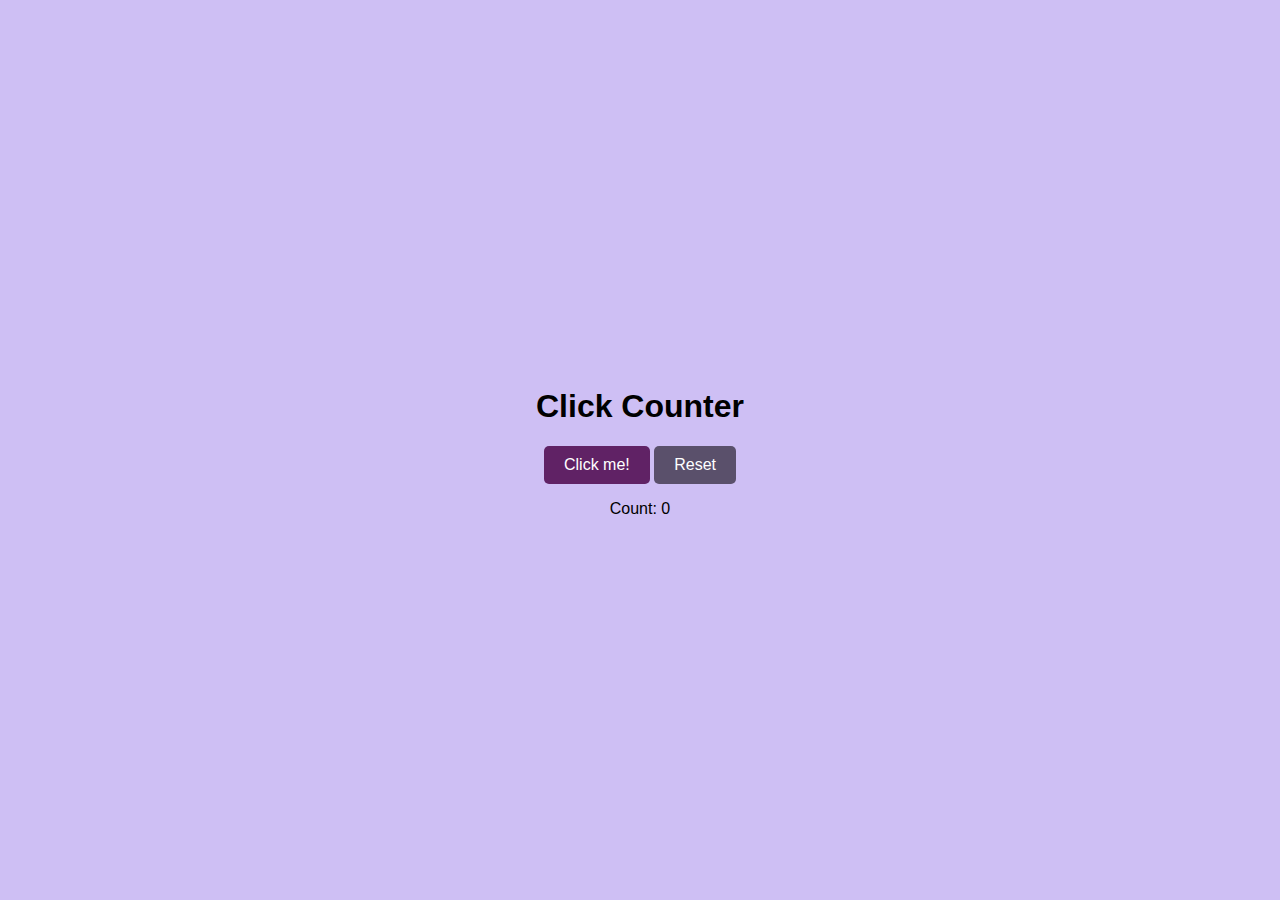
<file: index.html>
<!DOCTYPE html>
<html lang="en">
<head>
  <meta charset="UTF-8">
  <meta name="viewport" content="width=device-width, initial-scale=1.0">
  <link rel="stylesheet" href="styles.css">
  <title>Click Counter</title>
</head>
<body>
  <div id="counter-container">
    <h1>Click Counter</h1>
    <button id="click-button">Click me!</button>
    <button id="reset-button">Reset</button>
    <p>Count: <span id="click-counter">0</span></p>
  </div>
  <script src="script.js"></script>
</body>
</html>
</file>
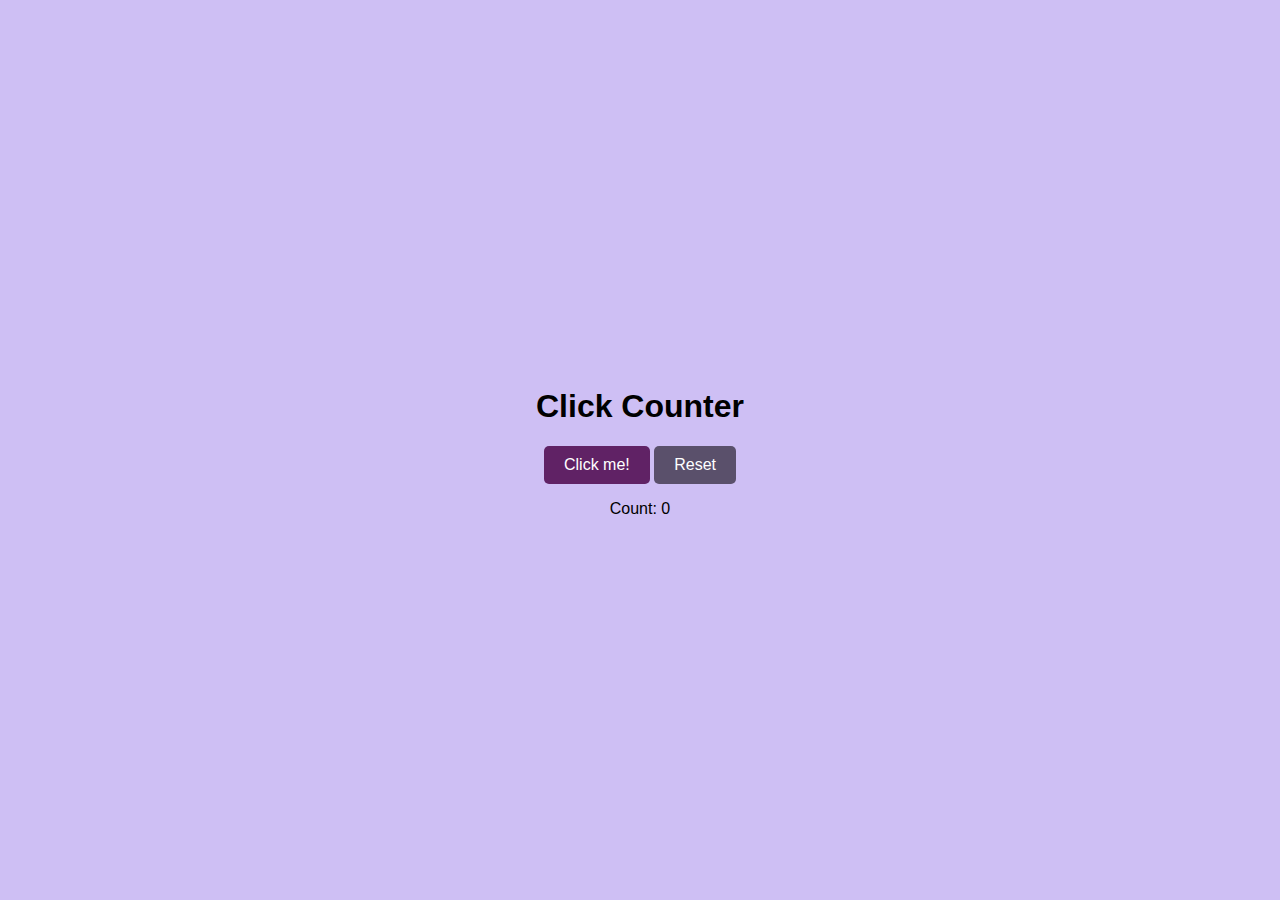
<file: button.html>
<!DOCTYPE html>
<html lang="en">
<head>
  <meta charset="UTF-8">
  <meta name="viewport" content="width=device-width, initial-scale=1.0">
  <link rel="stylesheet" href="styles.css">
  <title>Click Counter</title>
</head>
<body>
  <div id="counter-container">
    <h1>Click Counter</h1>
    <button id="click-button">Click me!</button>
    <button id="reset-button">Reset</button>
    <p>Count: <span id="click-counter">0</span></p>
  </div>
  <script src="script.js"></script>
</body>
</html>
</file>
<file: styles.css>
body {
  font-family: Arial, sans-serif;
  display: flex;
  justify-content: center;
  align-items: center;
  height: 100vh;
  margin: 0;
  background-color: #cebff4;
}

#counter-container {
  text-align: center;
}

#click-button, #reset-button {
  padding: 10px 20px;
  font-size: 16px;
  cursor: pointer;
  border: none;
  border-radius: 5px;
}

#click-button {
  background-color: #602265;
  color: #fff;
}

#reset-button {
  background-color: #5a506b;
  color: #fff;
}
</file>
